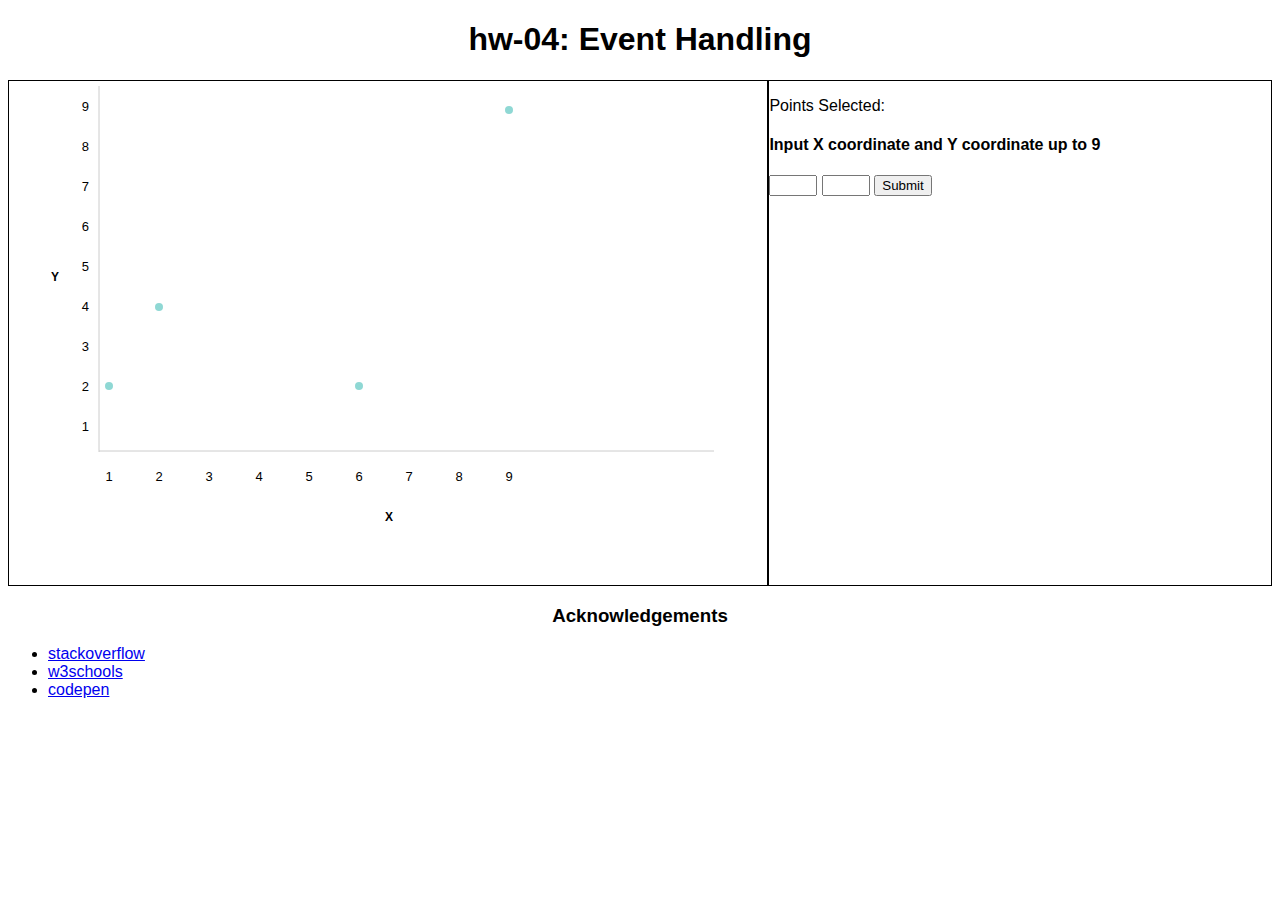
<file: index.html>
<!DOCTYPE html>
<html> 

<head>
    <meta charset=utf-8/>
    <title>hw-04</title>
    <link rel="stylesheet" href="stylehw4.css">

</head>
 

<body>
    <h1 class="centered">hw-04: Event Handling</h1>
   
    <div class="row">

        <div class="column left">

            <svg class="graph">
            <g class="grid x-grid" id="xGrid">

                <line x1="90" x2="90" y1="5" y2="371"></line>
            </g>

            <g class="grid y-grid" id="yGrid">
                <line x1="90" x2="705" y1="370" y2="370"></line>
            </g>

            <g class="labels x-labels">
                <text x="100" y="400">1</text>
                <text x="150" y="400">2</text>
                <text x="200" y="400">3</text>
                <text x="250" y="400">4</text>
                <text x="300" y="400">5</text>
                <text x="350" y="400">6</text>
                <text x="400" y="400">7</text>
                <text x="450" y="400">8</text>
                <text x="500" y="400">9</text>
                <text x="380" y="440" class="label-title">X</text>
            </g>

            <g class="labels y-labels">
                <text x="80" y="30">9</text>
                <text x="80" y="70">8</text>
                <text x="80" y="110">7</text>
                <text x="80" y="150">6</text>
                <text x="80" y="190">5</text>
                <text x="80" y="230">4</text>
                <text x="80" y="270">3</text>
                <text x="80" y="310">2</text>
                <text x="80" y="350">1</text>
                <text x="50" y="200" class="label-title">Y</text>
            </g> 

            <button class="labels y-labels"></button>

            <g id="circ" class="data" data-setname="Our first data set">
                <svg id="frame">
                    <circle onClick="getPoints(this); changeBorder(this)" cx="100" cy="305" data-value="(1, 2)" r="4"></circle>

                    <circle onClick= "getPoints(this);" cx="150" cy="226" data-value="(2, 4)" r="4"></circle>

                    <circle onClick= "getPoints(this);" cx="350" cy="305" data-value="(6, 2)" r="4"></circle>

                    <circle onClick= "getPoints(this);" cx="500" cy="29" data-value="(9, 9)" r="4"></circle>
                </svg>
            </g>


        </div>

        <div class="column right">
            <p id="p">Points Selected:</p>

            <h4>Input X coordinate and Y coordinate up to 9</h4>
            <input type="number" id="x" name="number" min="1" max="9">
            <input type="number" id="y" name="number" min="1" max="9">
            <input type="submit" id="submit">
        </div>

    </div>


<!-- acknowledgments -->
<h3 class="centered">Acknowledgements</h3>
<div>
    <ul>
        <li><a href="https://stackoverflow.com/questions/34129400/two-columns-click-on-the-left-shows-result-on-the-right">stackoverflow</a></li>
        <li><a href="https://www.w3schools.com/jsref/tryit.asp?filename=tryjsref_onclick">w3schools</a></li>
        <li><a href="https://codepen.io/jonespen/pen/DddKNz">codepen</a></li>


<script src="mainhw4.js"></script>
</body>

</html>
</file>
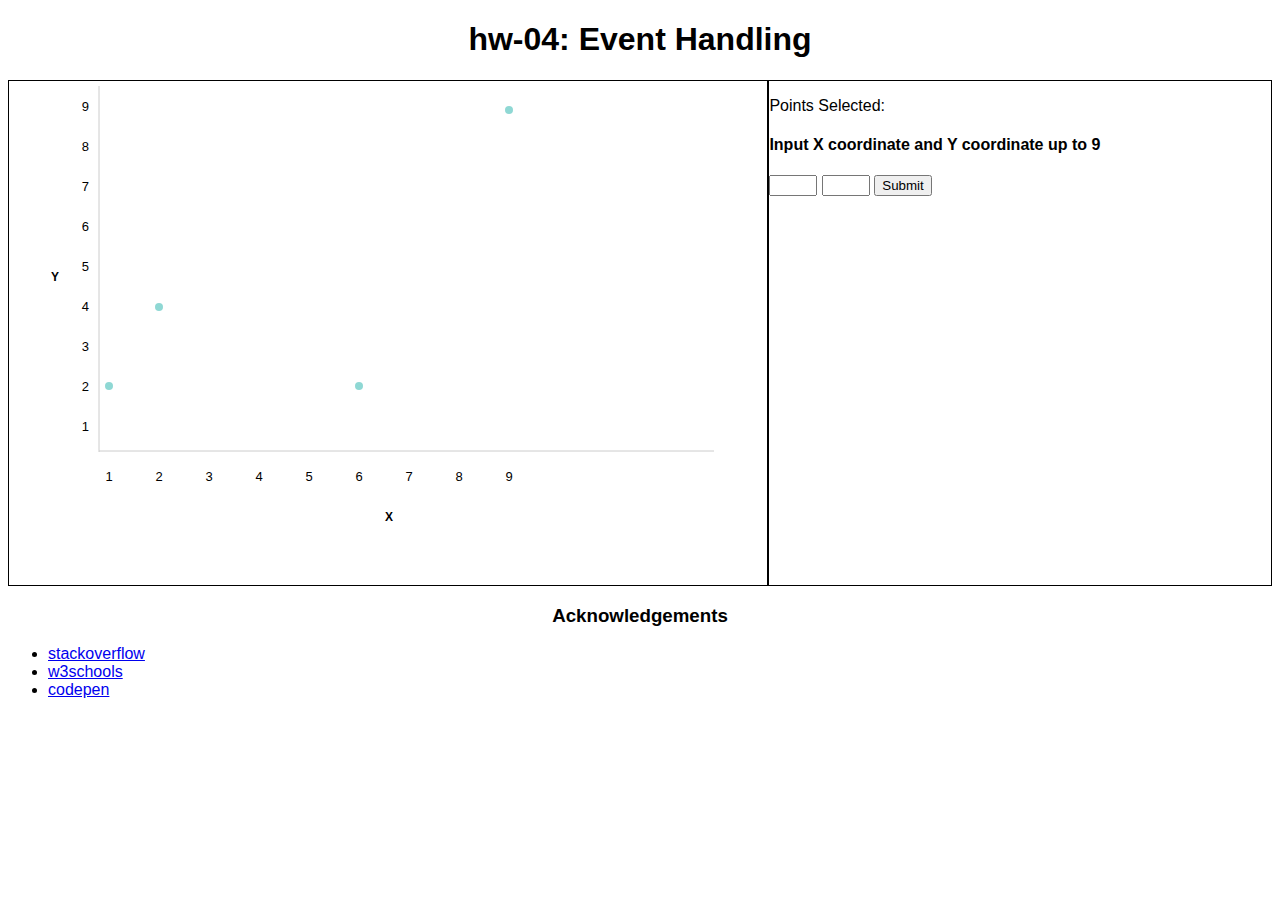
<file: indexhw4.html>
<!DOCTYPE html>
<html> 

<head>
    <meta charset=utf-8/>
    <title>hw-04</title>
    <link rel="stylesheet" href="stylehw4.css">

</head>
 

<body>
    <h1 class="centered">hw-04: Event Handling</h1>
   
    <div class="row">

        <div class="column left">

            <svg class="graph">
            <g class="grid x-grid" id="xGrid">

                <line x1="90" x2="90" y1="5" y2="371"></line>
            </g>

            <g class="grid y-grid" id="yGrid">
                <line x1="90" x2="705" y1="370" y2="370"></line>
            </g>

            <g class="labels x-labels">
                <text x="100" y="400">1</text>
                <text x="150" y="400">2</text>
                <text x="200" y="400">3</text>
                <text x="250" y="400">4</text>
                <text x="300" y="400">5</text>
                <text x="350" y="400">6</text>
                <text x="400" y="400">7</text>
                <text x="450" y="400">8</text>
                <text x="500" y="400">9</text>
                <text x="380" y="440" class="label-title">X</text>
            </g>

            <g class="labels y-labels">
                <text x="80" y="30">9</text>
                <text x="80" y="70">8</text>
                <text x="80" y="110">7</text>
                <text x="80" y="150">6</text>
                <text x="80" y="190">5</text>
                <text x="80" y="230">4</text>
                <text x="80" y="270">3</text>
                <text x="80" y="310">2</text>
                <text x="80" y="350">1</text>
                <text x="50" y="200" class="label-title">Y</text>
            </g> 

            <button class="labels y-labels"></button>

            <g id="circ" class="data" data-setname="Our first data set">
                <svg id="frame">
                    <circle onClick="getPoints(this); changeBorder(this)" cx="100" cy="305" data-value="(1, 2)" r="4"></circle>

                    <circle onClick= "getPoints(this);" cx="150" cy="226" data-value="(2, 4)" r="4"></circle>

                    <circle onClick= "getPoints(this);" cx="350" cy="305" data-value="(6, 2)" r="4"></circle>

                    <circle onClick= "getPoints(this);" cx="500" cy="29" data-value="(9, 9)" r="4"></circle>
                </svg>
            </g>


        </div>

        <div class="column right">
            <p id="p">Points Selected:</p>

            <h4>Input X coordinate and Y coordinate up to 9</h4>
            <input type="number" id="x" name="number" min="1" max="9">
            <input type="number" id="y" name="number" min="1" max="9">
            <input type="submit" id="submit">
        </div>

    </div>


<!-- acknowledgments -->
<h3 class="centered">Acknowledgements</h3>
<div>
    <ul>
        <li><a href="https://stackoverflow.com/questions/34129400/two-columns-click-on-the-left-shows-result-on-the-right">stackoverflow</a></li>
        <li><a href="https://www.w3schools.com/jsref/tryit.asp?filename=tryjsref_onclick">w3schools</a></li>
        <li><a href="https://codepen.io/jonespen/pen/DddKNz">codepen</a></li>


<script src="mainhw4.js"></script>
</body>

</html>
</file>
<file: stylehw4.css>
body {
  font-family: Arial;
  background-color: white;
  color: black;
}

.centered {
  text-align: center;
}

.row {
  display: flex;
}

.left {
  width: 60%;
  border: 1px solid black;
}

.right {
  width: 40%;
  border: 1px solid black;
}

.graph .labels.x-labels {
  text-anchor: middle;
}

.graph .labels.y-labels {
  text-anchor: end;

}

.graph {
  height: 500px;
  width: 800px;
}

.graph .grid {
  stroke: #ccc;
  stroke-dasharray: 0;
  stroke-width: 1;
}

.labels {
  font-size: 13px;
}

.label-title {
  font-weight: bold;
  text-transform: uppercase;
  font-size: 12px;
  fill: black;
}

.myCanvas {
  border: 1px solid black;
}

.data {
  fill: red;
  stroke-width: 1; 
}

circle {
  fill: lightseagreen;
  opacity: 50%;
}

circle:hover {
  fill: red;
}


.changed_border {
  stroke-width: 1px;
  stroke-color: solid black;  
}
</file>
